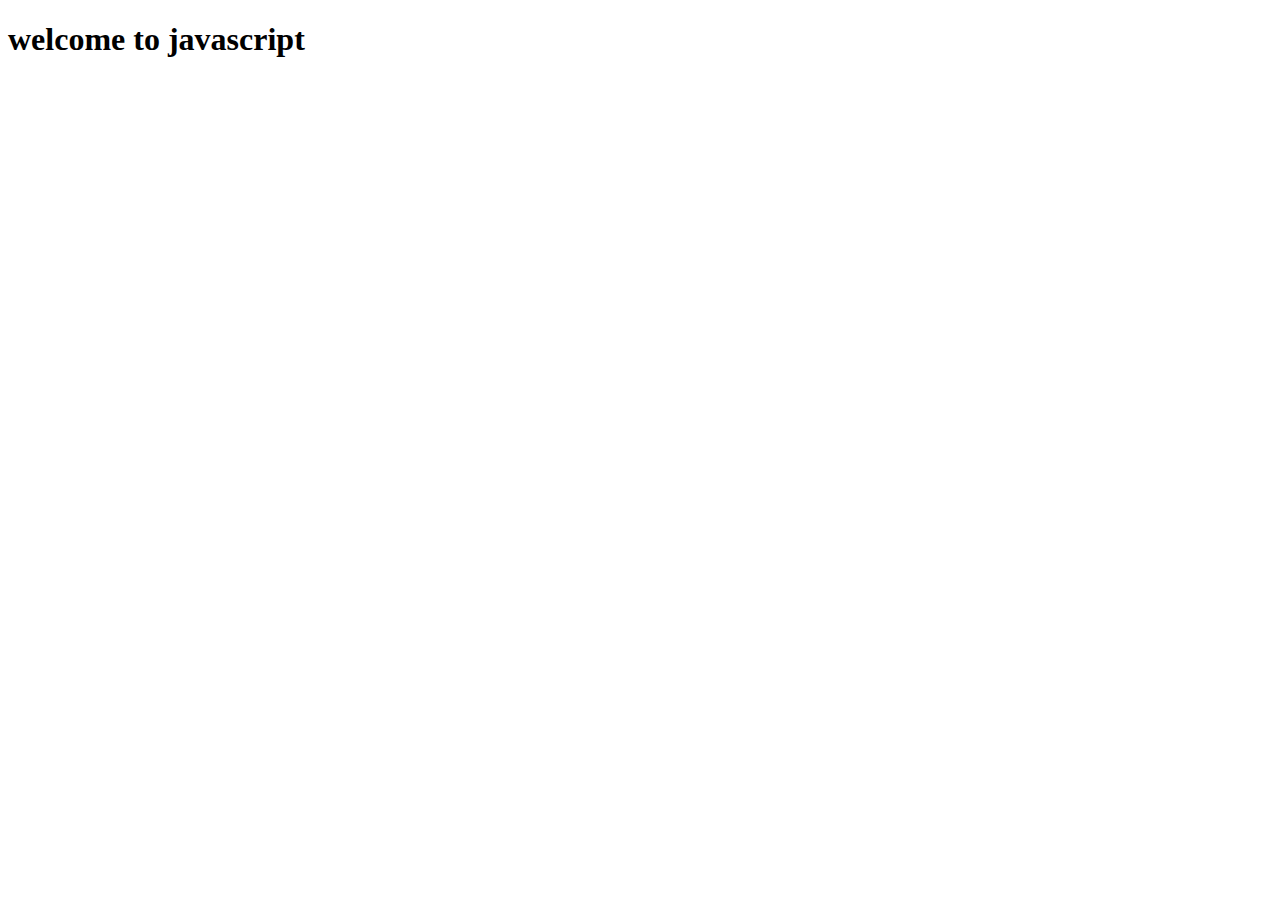
<file: index.html>
<!DOCTYPE html>
<html lang="en">

<head>
    <meta charset="UTF-8">
    <meta name="viewport" content="width=device-width, initial-scale=1.0">
    <title>Document</title>
    <script src="index.js"></script>
</head>

<body>
    <h1>welcome to javascript</h1>

</body>
<!-- <script>
    college = "SIET";
    name = "lakshmi"
    num = [10, 20, 30, 40, 50, 60]
    console.log(college)
    console.log(name)
    console.log(num)

    num.push(70)
    console.log(num)
    num.push(80)
    console.log(num)
    num.push(90)
    console.log(num)
    num.push(100)
    console.log(num)

    num.pop(100)
    console.log(num)
    num.pop(90)
    console.log(num)
    num.pop(80)
    console.log(num)

    num.push("rakshi")
    console.log(name)
    num.push("fiza")
    console.log(name)
    num.push("lakxmi")
    console.log(name)
    num.push("likitha")
    console.log(name)
    num.shift(1000)
    console.log(num)
    num.unshift(200)
    console.log(num)
    num = [10, 20, 30, 40]
    num.splice(1, 2, 80)
    console.log(num)

    stud1 = {
        name: "megha",
        age: 19
    }
    console.log(stud1.name)
    console.log(stud1.age)

    student = [{
        name: "deepa",
        age: 20
    }, {
        name: "shashi",
        age: 19
    }, {
        name: "rakshi",
        age: 18
    }]
    console.log(student)
</script > -->
</body>

</html>
</file>
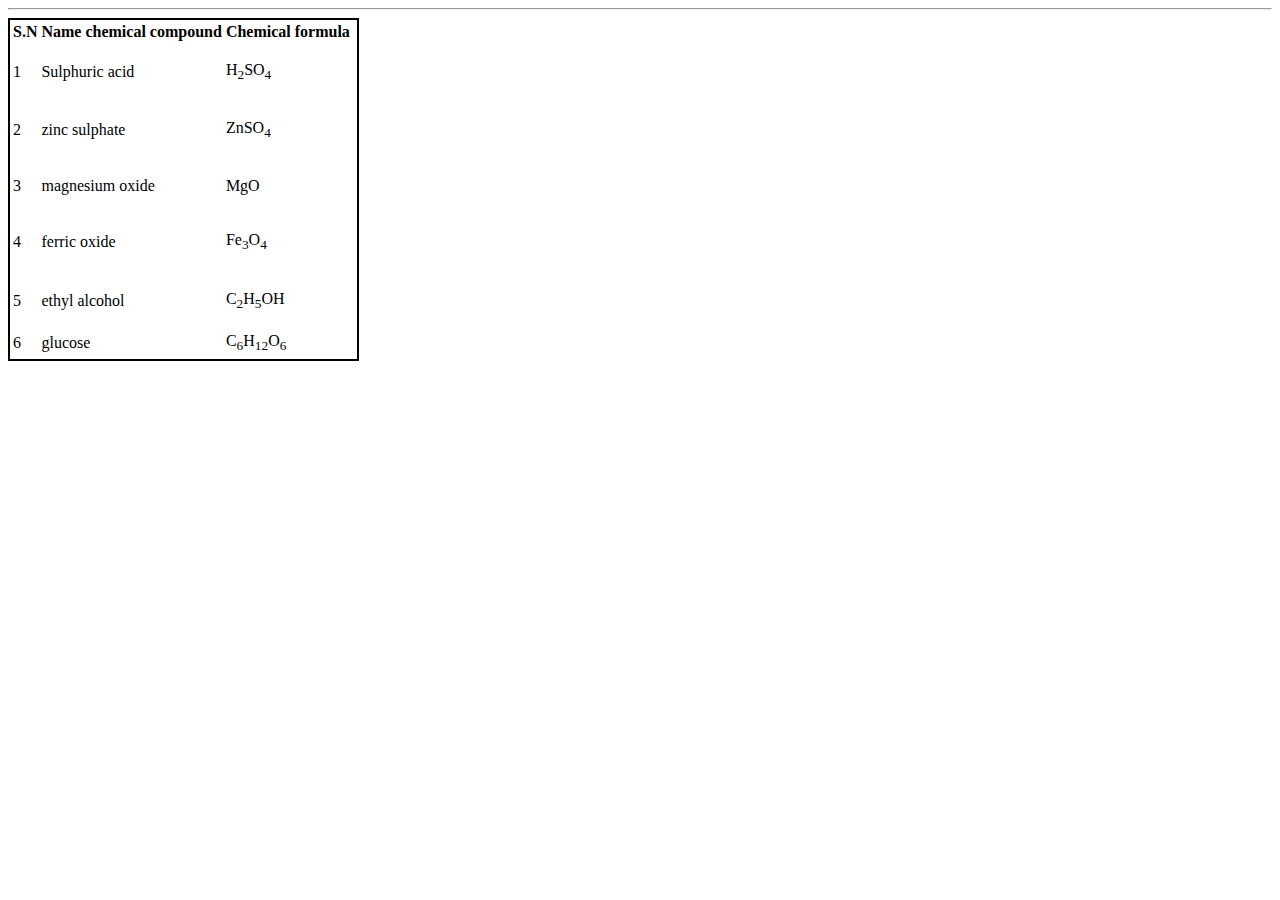
<file: assignment.html>
<!DOCTYPE html>
<html lang="en">

<head>
    <meta charset="UTF-8">
    <meta name="viewport" content="width=device-width, initial-scale=1.0">
    <title>likhitha</title>
</head>

<body>
    <table style="border:2px solid black" <table>
        <tr>
            <th>S.N</th>
            <th>Name chemical compound</th>
            <th>Chemical formula</th>
        </tr>
        <tr>
            <td>1</td>
            <td>Sulphuric acid</td>
            <td>
                <p>H<sub>2</sub>SO<sub>4</sub></p>

        </tr>
        <tr>
            <td>2</td>
            <td>zinc sulphate</td>
            <td>
                <p>ZnSO<sub>4</sub></p>
            </td>
        </tr>
        <tr>
            <td>3</td>
            <td>magnesium oxide</td>
            <td>
                <p>MgO</p>
            </td>
        </tr>
        <tr>
            <td>4</td>
            <td>ferric oxide</td>
            <td>
                <p>Fe<sub>3</sub>O<sub>4</sub></p>
            </td>
        </tr>
        <tr>
            <td>5</td>
            <td>ethyl alcohol</td>
            <td>
                <p>C<sub>2</sub>H<sub>5</sub>OH</p>
            </td>
        </tr>
        <tr>
            <td>6</td>
            <td>glucose</td>
            <td>C<sub>6</sub>H<sub>12</sub>O<sub>6</sub></td>
            <td>
        </tr>
        <tr>

        </tr>
        <hr>
    </table>
</body>

</html>
</file>
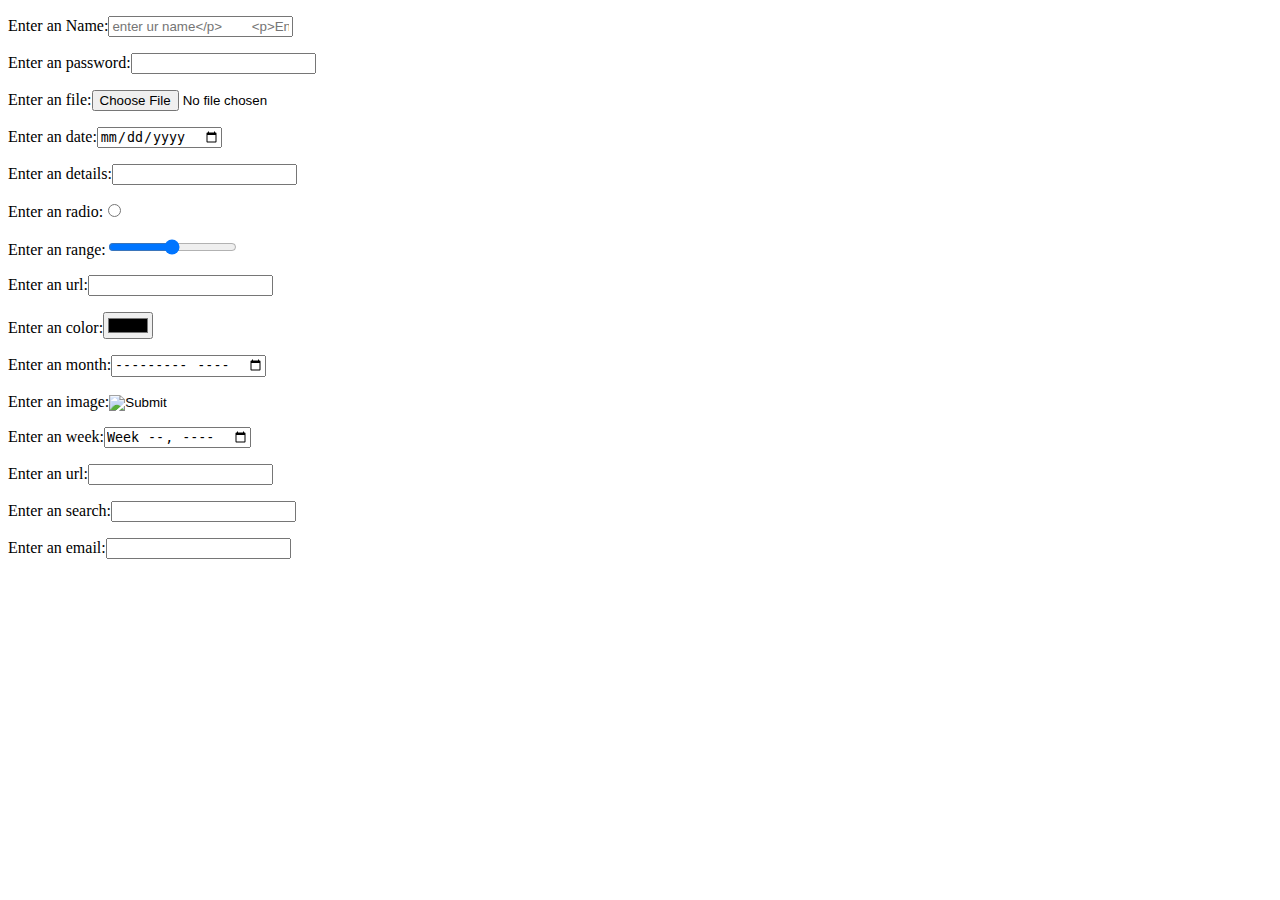
<file: assignment2.html>
<!DOCTYPE html>
<html lang="en">

<head>
    <meta charset="UTF-8">
    <meta name="viewport" content="width=device-width, initial-scale=1.0">
    <title>Document</title>
</head>

<body>
    <p>Enter an Name:<input type="text" name="" id="" placeholder="enter ur name</p>
        <p>Enter an phone :<input type=" number " name=" "id=" "placeholder="enter ur phone number</p>
        <p>Enter an email:<input type="email" name="" id=""></p>
        <p>Enter an password:<input type="password" name="" id=""></p>
        <p>Enter an file:<input type="file" name="" id=""></p>
        <p>Enter an date:<input type="date" name="" id=""></p>
        <p>Enter an details:<input type="details" name="" id=""></p>
        <p>Enter an radio:<input type="radio" name="" id=""></p>
        <p>Enter an range:<input type="range" name="" id=""></p>
        <p>Enter an url:<input type="url" name="" id=""></p>
        <p>Enter an color:<input type="color" name="" id=""></p>
        <p>Enter an month:<input type="month" name="" id=""></p>
        <p>Enter an image:<input type="image" name="" id=""></p>
        <p>Enter an week:<input type="week" name="" id=""></p>
        <p>Enter an url:<input type="url" name="" id=""></p>
        <p>Enter an search:<input type="search" name="" id=""></p>
        <p>Enter an email:<input type="email" name="" id=""></p>
</body>

</html>
</file>
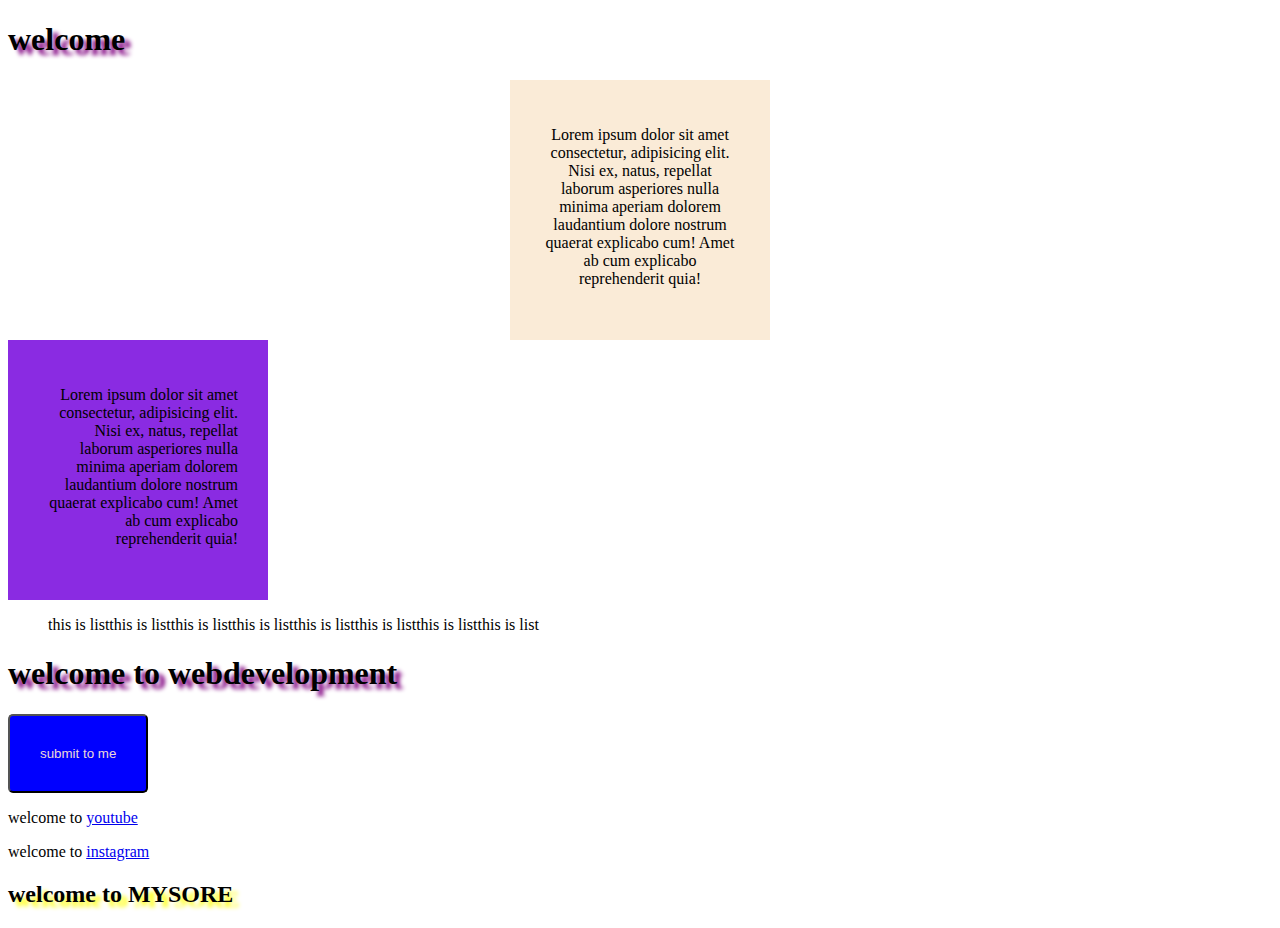
<file: day 2a.html>
<!DOCTYPE html>
<html lang="en">

<head>
    <meta charset="UTF-8">
    <meta name="viewport" content="width=device-width, initial-scale=1.0">
    <title>Document</title>
    <link rel="stylesheet" href="day 2a.css">
</head>

<body>
    <h1>welcome</h1>
    <div class="box">
        <p>Lorem ipsum dolor sit amet consectetur, adipisicing elit. Nisi ex, natus, repellat laborum asperiores nulla minima aperiam dolorem laudantium dolore nostrum quaerat explicabo cum! Amet ab cum explicabo reprehenderit quia!</p>
    </div>
    <div class="box1">
        <p>Lorem ipsum dolor sit amet consectetur, adipisicing elit. Nisi ex, natus, repellat laborum asperiores nulla minima aperiam dolorem laudantium dolore nostrum quaerat explicabo cum! Amet ab cum explicabo reprehenderit quia!</p>
    </div>
    <ul>
        <li>this is list</li>
        <li>this is list</li>
        <li>this is list</li>
        <li>this is list</li>
        <li>this is list</li>
        <li>this is list</li>
        <li>this is list</li>
        <li>this is list</li>
    </ul>
    <h1>welcome to webdevelopment</h1>
    <button>submit to me</button>
    <p>welcome to <a href="https://www.youtube.com/">youtube</a></p>
    <p>welcome to
        <a href="https://www.instagram.com/">instagram</a></p>
    <h2> welcome to MYSORE</h2>
</body>

</html>
</file>
<file: day 2a.css>
.box {
            width: 200px;
            height: 200px;
            padding: 30px;
            background-color: antiquewhite;
            color: black;
            text-align: center;
            margin: auto;
        }
        
        .box1 {
            width: 200px;
            height: 200px;
            padding: 30px;
            background-color: blueviolet;
            color: black;
            text-align: end;
            margin: left;
        }
        
        li {
            list-style: none;
            text-decoration: none;
            gap: 20px;
        }
        
        ul {
            display: flex;
        }
        
        h1 {
            text-shadow: 6px 5px 4px purple;
        }
        
        h1:hover {
            text-shadow: 6px 5px 4px red;
        }
        
        h2 {
            text-shadow: 6px 5px 4px yellow;
        }
        
        h2:hover {
            text-shadow: 6px 5px 4px yellowgreen;
        }
        
        button {
            color: rgb(236, 215, 215);
            background-color: blue;
            padding: 30px;
            border-radius: 5px;
        }
        
        button:hover {
            color: rgb(236, 175, 175);
            background-color: rgb(81, 211, 38);
            padding: 30px;
            border-radius: 5px;
            margin-left: 200px;
        }
</file>
